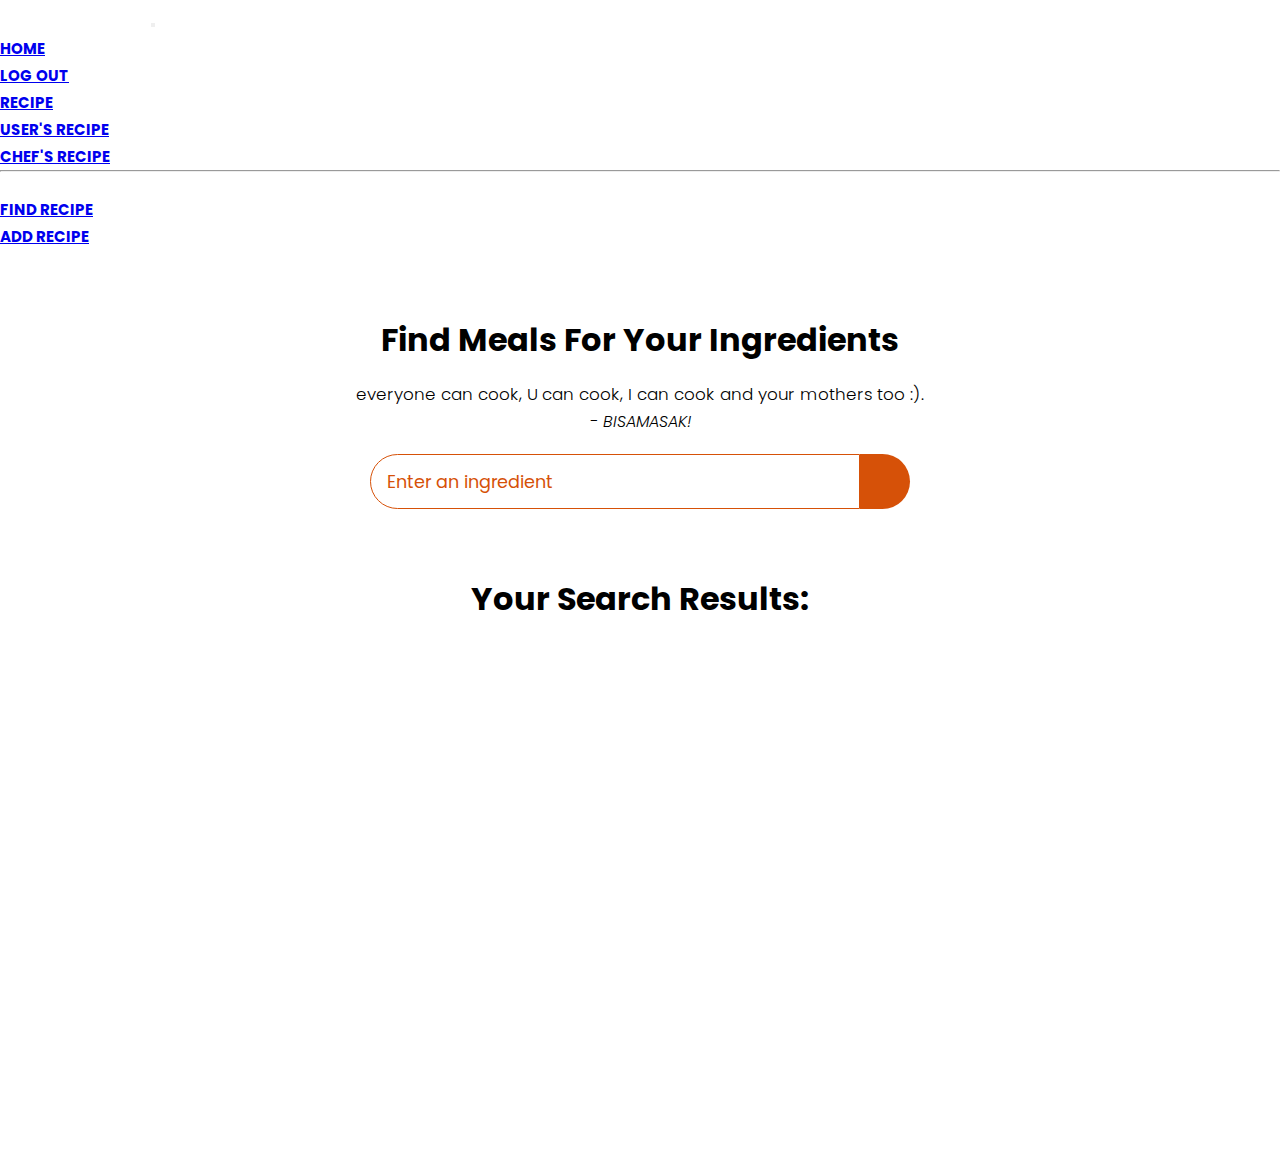
<file: findmeal(logged)/index.html>
<!DOCTYPE html>
<html lang="en">
<head>
  <meta charset="UTF-8">
  <meta name="viewport" content="width=device-width, initial-scale=1.0">
  <title>Find Meal For Your Ingredients</title>
  <link href="https://cdn.jsdelivr.net/npm/bootstrap@5.2.0-beta1/dist/css/bootstrap.min.css" rel="stylesheet" integrity="sha384-0evHe/X+R7YkIZDRvuzKMRqM+OrBnVFBL6DOitfPri4tjfHxaWutUpFmBp4vmVor" crossorigin="anonymous">
  <script src="https://cdn.jsdelivr.net/npm/bootstrap@5.2.0-beta1/dist/js/bootstrap.bundle.min.js" integrity="sha384-pprn3073KE6tl6bjs2QrFaJGz5/SUsLqktiwsUTF55Jfv3qYSDhgCecCxMW52nD2" crossorigin="anonymous"></script>
  <link rel="stylesheet" href="https://cdnjs.cloudflare.com/ajax/libs/font-awesome/5.15.1/css/all.min.css" integrity="sha512-+4zCK9k+qNFUR5X+cKL9EIR+ZOhtIloNl9GIKS57V1MyNsYpYcUrUeQc9vNfzsWfV28IaLL3i96P9sdNyeRssA==" crossorigin="anonymous" />
  <link rel = "stylesheet" href = "style.css">
</head>
<body>
  <nav class="navbar navbar-expand-lg fixed-top">
    <div class="container-fluid">
      <a class="navbar-brand" href="#">Bisa <span class="text-warning">Masak!</span></a>
      <button class="navbar-toggler" type="button" data-bs-toggle="collapse" data-bs-target="#navbarSupportedContent" aria-controls="navbarSupportedContent" aria-expanded="false" aria-label="Toggle navigation">
        <span class="navbar-toggler-icon"></span>
      </button>
      <div class="collapse navbar-collapse" id="navbarSupportedContent">
        <ul class="navbar-nav ms-auto mb-2 mb-lg-0">
          <li class="nav-item">
            <a class="nav-link " aria-current="page" href="../logged/">Home</a>
          </li>
          <li class="nav-item">
            <a class="nav-link" href="../index/">Log out</a>
          </li>
          <li class="nav-item active dropdown">
            <a class="nav-link dropdown-toggle" href="#" id="navbarDropdown" role="button" data-bs-toggle="dropdown" aria-expanded="false">
              Recipe
            </a>
            <ul class="dropdown-menu" aria-labelledby="navbarDropdown">
              <li><a class="dropdown-item" href="../user's recipe/userrecipe.php">User's Recipe</a></li>
              <li><a class="dropdown-item" href="#">Chef's Recipe</a></li>
              <li><hr class="dropdown-divider"></li>
              <li><a class="dropdown-item" href="../findmeal/">Find Recipe</a></li>
            </ul>
          </li>
          <li class="nav-item">
            <a class="nav-link " href="../add recipe/addrecipe.php" >Add Recipe</a>
          </li>
        </ul>
      </div>
    </div>
  </nav>
  
  <div class = "container">
    <div class = "meal-wrapper">
      <div class = "meal-search">
        <h2 class = "title">Find Meals For Your Ingredients</h2>
        <blockquote>everyone can cook, U can cook, I can cook and your mothers too :).<br>
          <cite>- BISAMASAK!</cite>
        </blockquote>

        <div class = "meal-search-box">
          <input type = "text" class = "search-control" placeholder="Enter an ingredient" id = "search-input">
          <button type = "submit" class = "search-btn btn" id = "search-btn">
            <i class = "fas fa-search"></i>
          </button>
        </div>
      </div>

      <div class = "meal-result">
        <h2 class = "title">Your Search Results:</h2>
        <div id= "meal">
          <!-- meal item -->
          <!-- <div class = "meal-item">
            <div class = "meal-img">
              <img src = "food.jpg" alt = "food">
            </div>
            <div class = "meal-name">
              <h3>Potato Chips</h3>
              <a href = "#" class = "recipe-btn">Get Recipe</a>
            </div>
          </div> -->
          <!-- end of meal item -->
        </div>
      </div>


      <div class = "meal-details">
        <!-- recipe close btn -->
        <button type = "button" class = "btn recipe-close-btn" id = "recipe-close-btn">
          <i class = "fas fa-times"></i>
        </button>

        <!-- meal content -->
        <div class = "meal-details-content">
          <!-- <h2 class = "recipe-title">Meals Name Here</h2>
          <p class = "recipe-category">Category Name</p>
          <div class = "recipe-instruct">
            <h3>Instructions:</h3>
            <p>Lorem ipsum, dolor sit amet consectetur adipisicing elit. Quo blanditiis quis accusantium natus! Porro, reiciendis maiores molestiae distinctio veniam ratione ex provident ipsa, soluta suscipit quam eos velit autem iste!</p>
            <p>Lorem ipsum dolor sit amet consectetur adipisicing elit. Amet aliquam voluptatibus ad obcaecati magnam, esse numquam nisi ut adipisci in?</p>
          </div>
          <div class = "recipe-meal-img">
            <img src = "food.jpg" alt = "">
          </div>
          <div class = "recipe-link">
            <a href = "#" target = "_blank">Watch Video</a>
          </div> -->
        </div>
      </div>
    </div>
  </div>



  <script src = "script.js"></script>
</body>
</html>
</file>
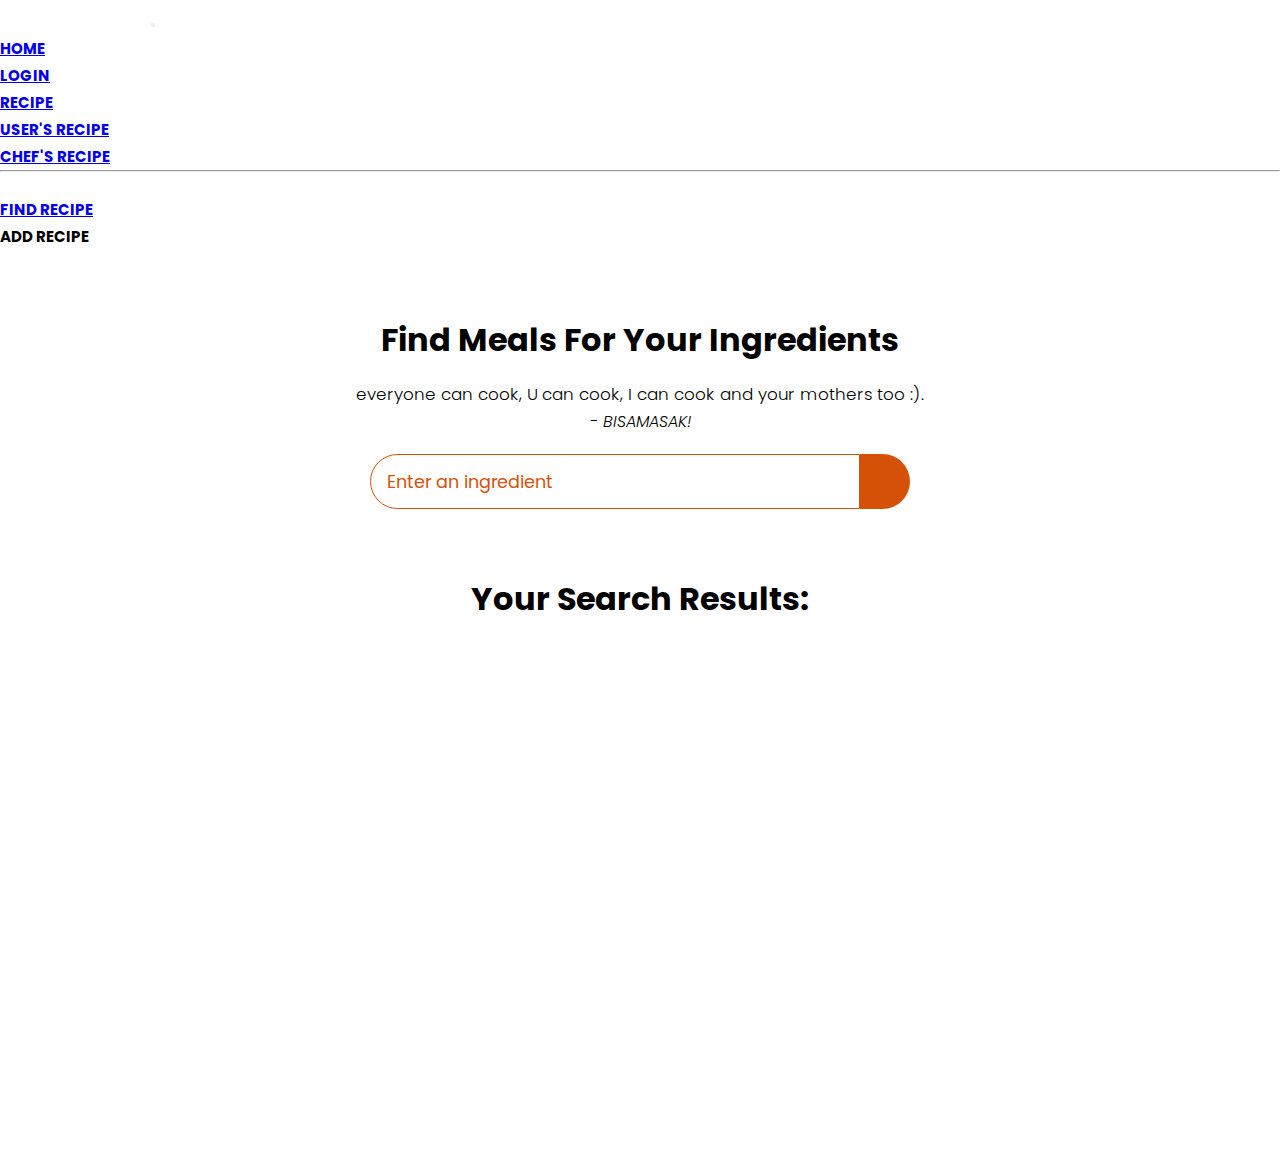
<file: findmeal/index.html>
<!DOCTYPE html>
<html lang="en">
<head>
  <meta charset="UTF-8">
  <meta name="viewport" content="width=device-width, initial-scale=1.0">
  <title>Find Meal For Your Ingredients</title>
  <link href="https://cdn.jsdelivr.net/npm/bootstrap@5.2.0-beta1/dist/css/bootstrap.min.css" rel="stylesheet" integrity="sha384-0evHe/X+R7YkIZDRvuzKMRqM+OrBnVFBL6DOitfPri4tjfHxaWutUpFmBp4vmVor" crossorigin="anonymous">
  <script src="https://cdn.jsdelivr.net/npm/bootstrap@5.2.0-beta1/dist/js/bootstrap.bundle.min.js" integrity="sha384-pprn3073KE6tl6bjs2QrFaJGz5/SUsLqktiwsUTF55Jfv3qYSDhgCecCxMW52nD2" crossorigin="anonymous"></script>
  <link rel="stylesheet" href="https://cdnjs.cloudflare.com/ajax/libs/font-awesome/5.15.1/css/all.min.css" integrity="sha512-+4zCK9k+qNFUR5X+cKL9EIR+ZOhtIloNl9GIKS57V1MyNsYpYcUrUeQc9vNfzsWfV28IaLL3i96P9sdNyeRssA==" crossorigin="anonymous" />
  <link rel = "stylesheet" href = "style.css">
</head>
<body>
  <nav class="navbar navbar-expand-lg fixed-top">
    <div class="container-fluid">
      <a class="navbar-brand" href="#">Bisa <span class="text-warning">Masak!</span></a>
      <button class="navbar-toggler" type="button" data-bs-toggle="collapse" data-bs-target="#navbarSupportedContent" aria-controls="navbarSupportedContent" aria-expanded="false" aria-label="Toggle navigation">
        <span class="navbar-toggler-icon"></span>
      </button>
      <div class="collapse navbar-collapse" id="navbarSupportedContent">
        <ul class="navbar-nav ms-auto mb-2 mb-lg-0">
          <li class="nav-item">
            <a class="nav-link " aria-current="page" href="../index/">Home</a>
          </li>
          <li class="nav-item">
            <a class="nav-link" href="../logres/cobalogin.php">Login</a>
          </li>
          <li class="nav-item active dropdown">
            <a class="nav-link dropdown-toggle" href="#" id="navbarDropdown" role="button" data-bs-toggle="dropdown" aria-expanded="false">
              Recipe
            </a>
            <ul class="dropdown-menu" aria-labelledby="navbarDropdown">
              <li><a class="dropdown-item" href="../user's recipe/userrecipe.php">User's Recipe</a></li>
              <li><a class="dropdown-item" href="#">Chef's Recipe</a></li>
              <li><hr class="dropdown-divider"></li>
              <li><a class="dropdown-item" href="../findmeal/">Find Recipe</a></li>
            </ul>
          </li>
          <li class="nav-item">
            <a class="nav-link disabled">Add Recipe</a>
          </li>
        </ul>
      </div>
    </div>
  </nav>
  
  <div class = "container">
    <div class = "meal-wrapper">
      <div class = "meal-search">
        <h2 class = "title">Find Meals For Your Ingredients</h2>
        <blockquote>everyone can cook, U can cook, I can cook and your mothers too :).<br>
          <cite>- BISAMASAK!</cite>
        </blockquote>

        <div class = "meal-search-box">
          <input type = "text" class = "search-control" placeholder="Enter an ingredient" id = "search-input">
          <button type = "submit" class = "search-btn btn" id = "search-btn">
            <i class = "fas fa-search"></i>
          </button>
        </div>
      </div>

      <div class = "meal-result">
        <h2 class = "title">Your Search Results:</h2>
        <div id= "meal">
          <!-- meal item -->
          <!-- <div class = "meal-item">
            <div class = "meal-img">
              <img src = "food.jpg" alt = "food">
            </div>
            <div class = "meal-name">
              <h3>Potato Chips</h3>
              <a href = "#" class = "recipe-btn">Get Recipe</a>
            </div>
          </div> -->
          <!-- end of meal item -->
        </div>
      </div>


      <div class = "meal-details">
        <!-- recipe close btn -->
        <button type = "button" class = "btn recipe-close-btn" id = "recipe-close-btn">
          <i class = "fas fa-times"></i>
        </button>

        <!-- meal content -->
        <div class = "meal-details-content">
          <!-- <h2 class = "recipe-title">Meals Name Here</h2>
          <p class = "recipe-category">Category Name</p>
          <div class = "recipe-instruct">
            <h3>Instructions:</h3>
            <p>Lorem ipsum, dolor sit amet consectetur adipisicing elit. Quo blanditiis quis accusantium natus! Porro, reiciendis maiores molestiae distinctio veniam ratione ex provident ipsa, soluta suscipit quam eos velit autem iste!</p>
            <p>Lorem ipsum dolor sit amet consectetur adipisicing elit. Amet aliquam voluptatibus ad obcaecati magnam, esse numquam nisi ut adipisci in?</p>
          </div>
          <div class = "recipe-meal-img">
            <img src = "food.jpg" alt = "">
          </div>
          <div class = "recipe-link">
            <a href = "#" target = "_blank">Watch Video</a>
          </div> -->
        </div>
      </div>
    </div>
  </div>



  <script src = "script.js"></script>
</body>
</html>
</file>
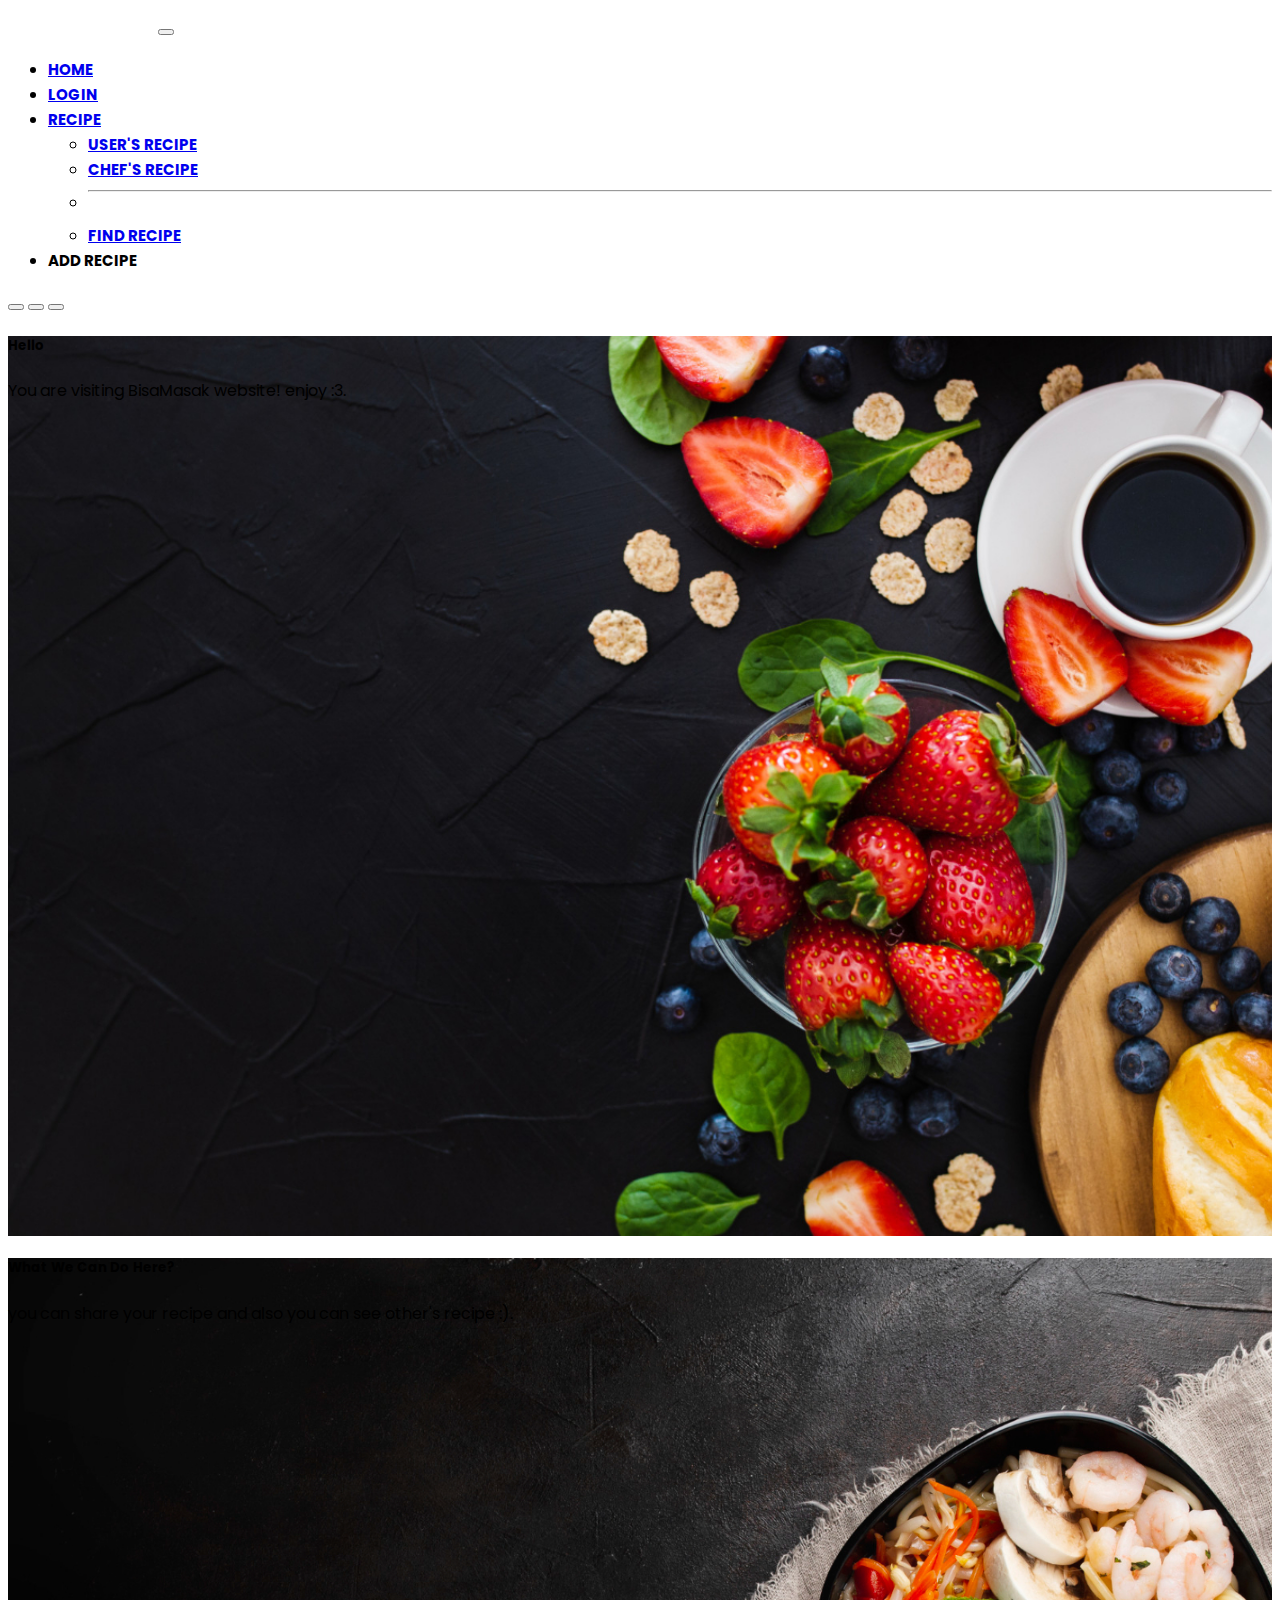
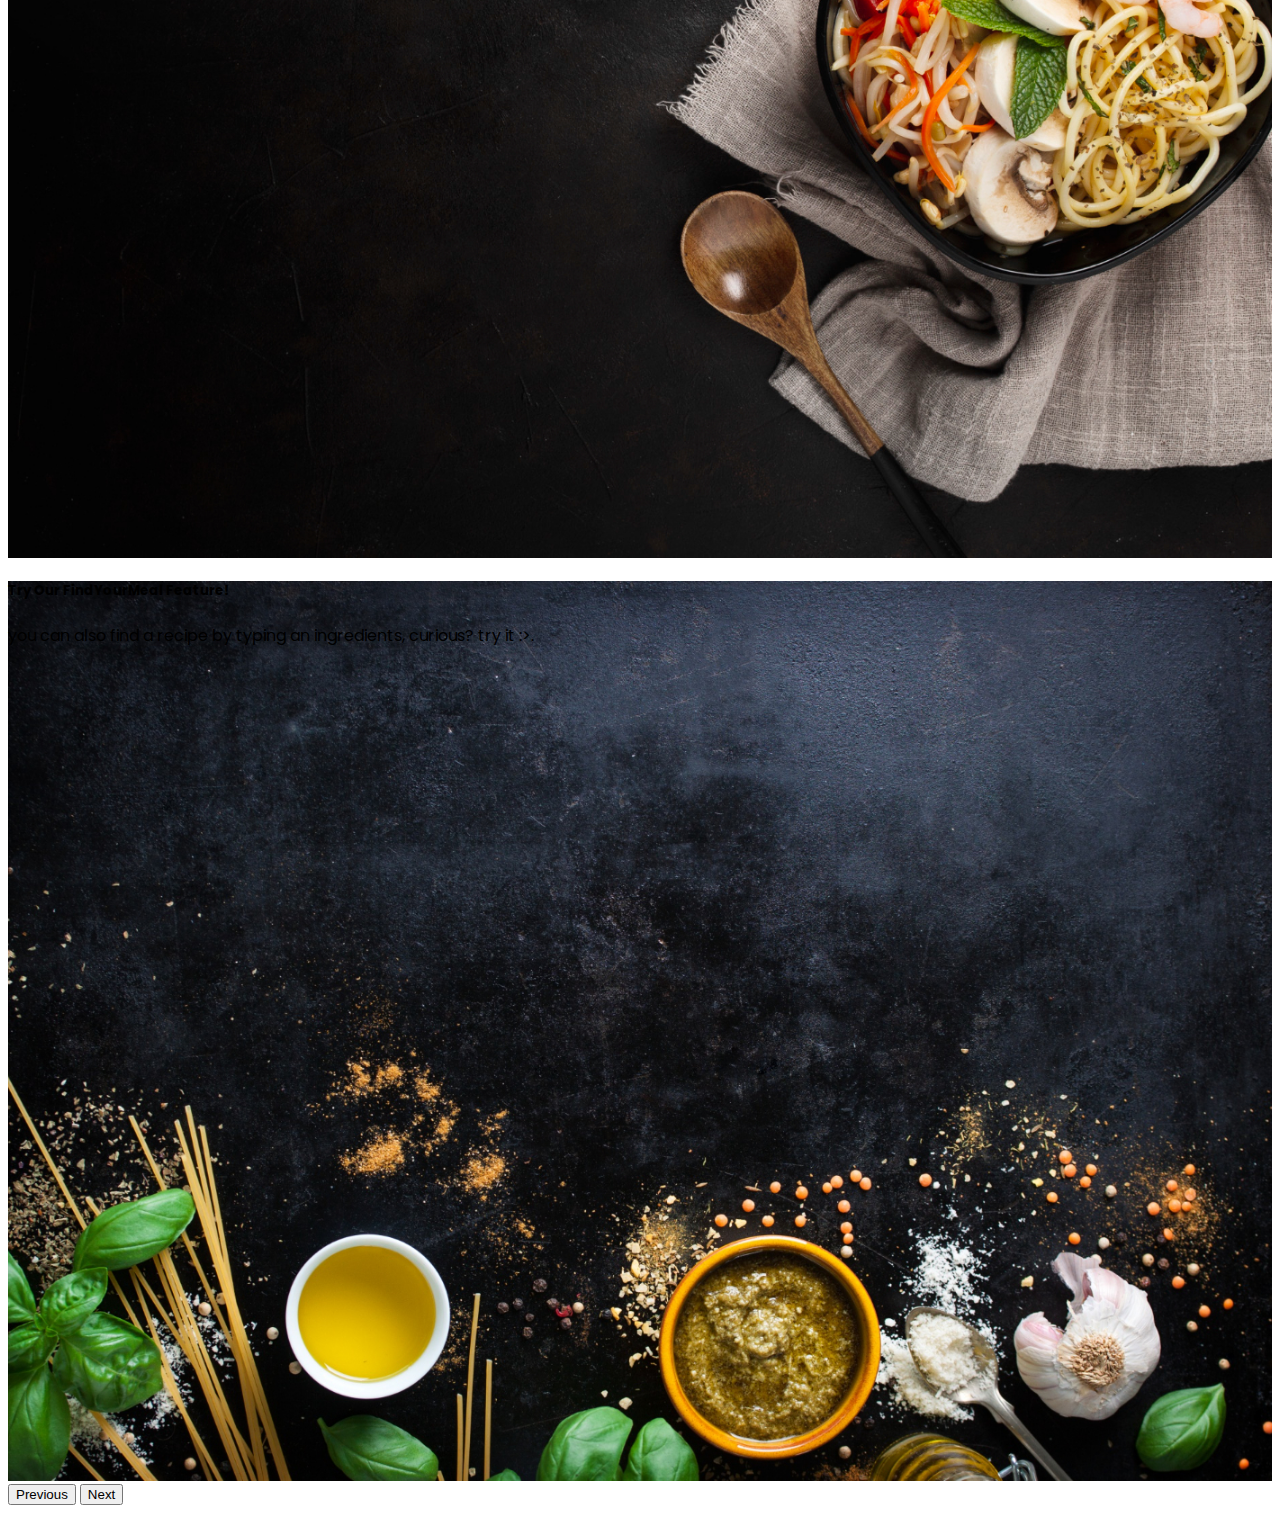
<file: index/index.html>
<!DOCTYPE html>
<html lang="en">
<head>
    <meta charset="UTF-8">
    <meta http-equiv="X-UA-Compatible" content="IE=edge">
    <meta name="viewport" content="width=device-width, initial-scale=1.0">
    <link rel="stylesheet" href="style.css">
    <link href="https://cdn.jsdelivr.net/npm/bootstrap@5.2.0-beta1/dist/css/bootstrap.min.css" rel="stylesheet" integrity="sha384-0evHe/X+R7YkIZDRvuzKMRqM+OrBnVFBL6DOitfPri4tjfHxaWutUpFmBp4vmVor" crossorigin="anonymous">
    <script src="https://cdn.jsdelivr.net/npm/bootstrap@5.2.0-beta1/dist/js/bootstrap.bundle.min.js" integrity="sha384-pprn3073KE6tl6bjs2QrFaJGz5/SUsLqktiwsUTF55Jfv3qYSDhgCecCxMW52nD2" crossorigin="anonymous"></script>
    <title>BisaMasak!</title>
</head>
<body>
    <nav class="navbar navbar-expand-lg fixed-top">
        <div class="container-fluid">
          <a class="navbar-brand" href="#">Bisa <span class="text-warning">Masak!</span></a>
          <button class="navbar-toggler" type="button" data-bs-toggle="collapse" data-bs-target="#navbarSupportedContent" aria-controls="navbarSupportedContent" aria-expanded="false" aria-label="Toggle navigation">
            <span class="navbar-toggler-icon"></span>
          </button>
          <div class="collapse navbar-collapse" id="navbarSupportedContent">
            <ul class="navbar-nav ms-auto mb-2 mb-lg-0">
              <li class="nav-item">
                <a class="nav-link active" aria-current="page" href="#">Home</a>
              </li>
              <li class="nav-item">
                <a class="nav-link" href="../logres/cobalogin.php">Login</a>
              </li>
              <li class="nav-item dropdown">
                <a class="nav-link dropdown-toggle" href="#" id="navbarDropdown" role="button" data-bs-toggle="dropdown" aria-expanded="false">
                  Recipe
                </a>
                <ul class="dropdown-menu" aria-labelledby="navbarDropdown">
                  <li><a class="dropdown-item" href="../user's recipe/userrecipe.php">User's Recipe</a></li>
                  <li><a class="dropdown-item" href="#">Chef's Recipe</a></li>
                  <li><hr class="dropdown-divider"></li>
                  <li><a class="dropdown-item" href="../findmeal/">Find Recipe</a></li>
                </ul>
              </li>
              <li class="nav-item">
                <a class="nav-link disabled">Add Recipe</a>
              </li>
            </ul>
          </div>
        </div>
      </nav>

      <div id="carouselExampleCaptions" class="carousel slide" data-bs-ride="false">
        <div class="carousel-indicators">
          <button type="button" data-bs-target="#carouselExampleCaptions" data-bs-slide-to="0" class="active" aria-current="true" aria-label="Slide 1"></button>
          <button type="button" data-bs-target="#carouselExampleCaptions" data-bs-slide-to="1" aria-label="Slide 2"></button>
          <button type="button" data-bs-target="#carouselExampleCaptions" data-bs-slide-to="2" aria-label="Slide 3"></button>
        </div>
        <div class="carousel-inner">
          <div class="carousel-item active bg-1">
            
            <div class="carousel-caption d-none d-md-block">
              <h5>Hello</h5>
              <p>You are visiting BisaMasak website! enjoy :3.</p>
            </div>
          </div>
          <div class="carousel-item bg-2">
            
            <div class="carousel-caption d-none d-md-block">
              <h5>What We Can Do Here?</h5>
              <p>you can share your recipe and also you can see other's recipe :).</p>
            </div>
          </div>
          <div class="carousel-item bg-3">
            
            <div class="carousel-caption d-none d-md-block">
              <h5>Try Our FindYourMeal Feature!</h5>
              <p>you can also find a recipe by typing an ingredients, curious? try it :>.</p>
            </div>
          </div>
        </div>
        <button class="carousel-control-prev" type="button" data-bs-target="#carouselExampleCaptions" data-bs-slide="prev">
          <span class="carousel-control-prev-icon" aria-hidden="true"></span>
          <span class="visually-hidden">Previous</span>
        </button>
        <button class="carousel-control-next" type="button" data-bs-target="#carouselExampleCaptions" data-bs-slide="next">
          <span class="carousel-control-next-icon" aria-hidden="true"></span>
          <span class="visually-hidden">Next</span>
        </button>
      </div>
</body>
</html>
</file>
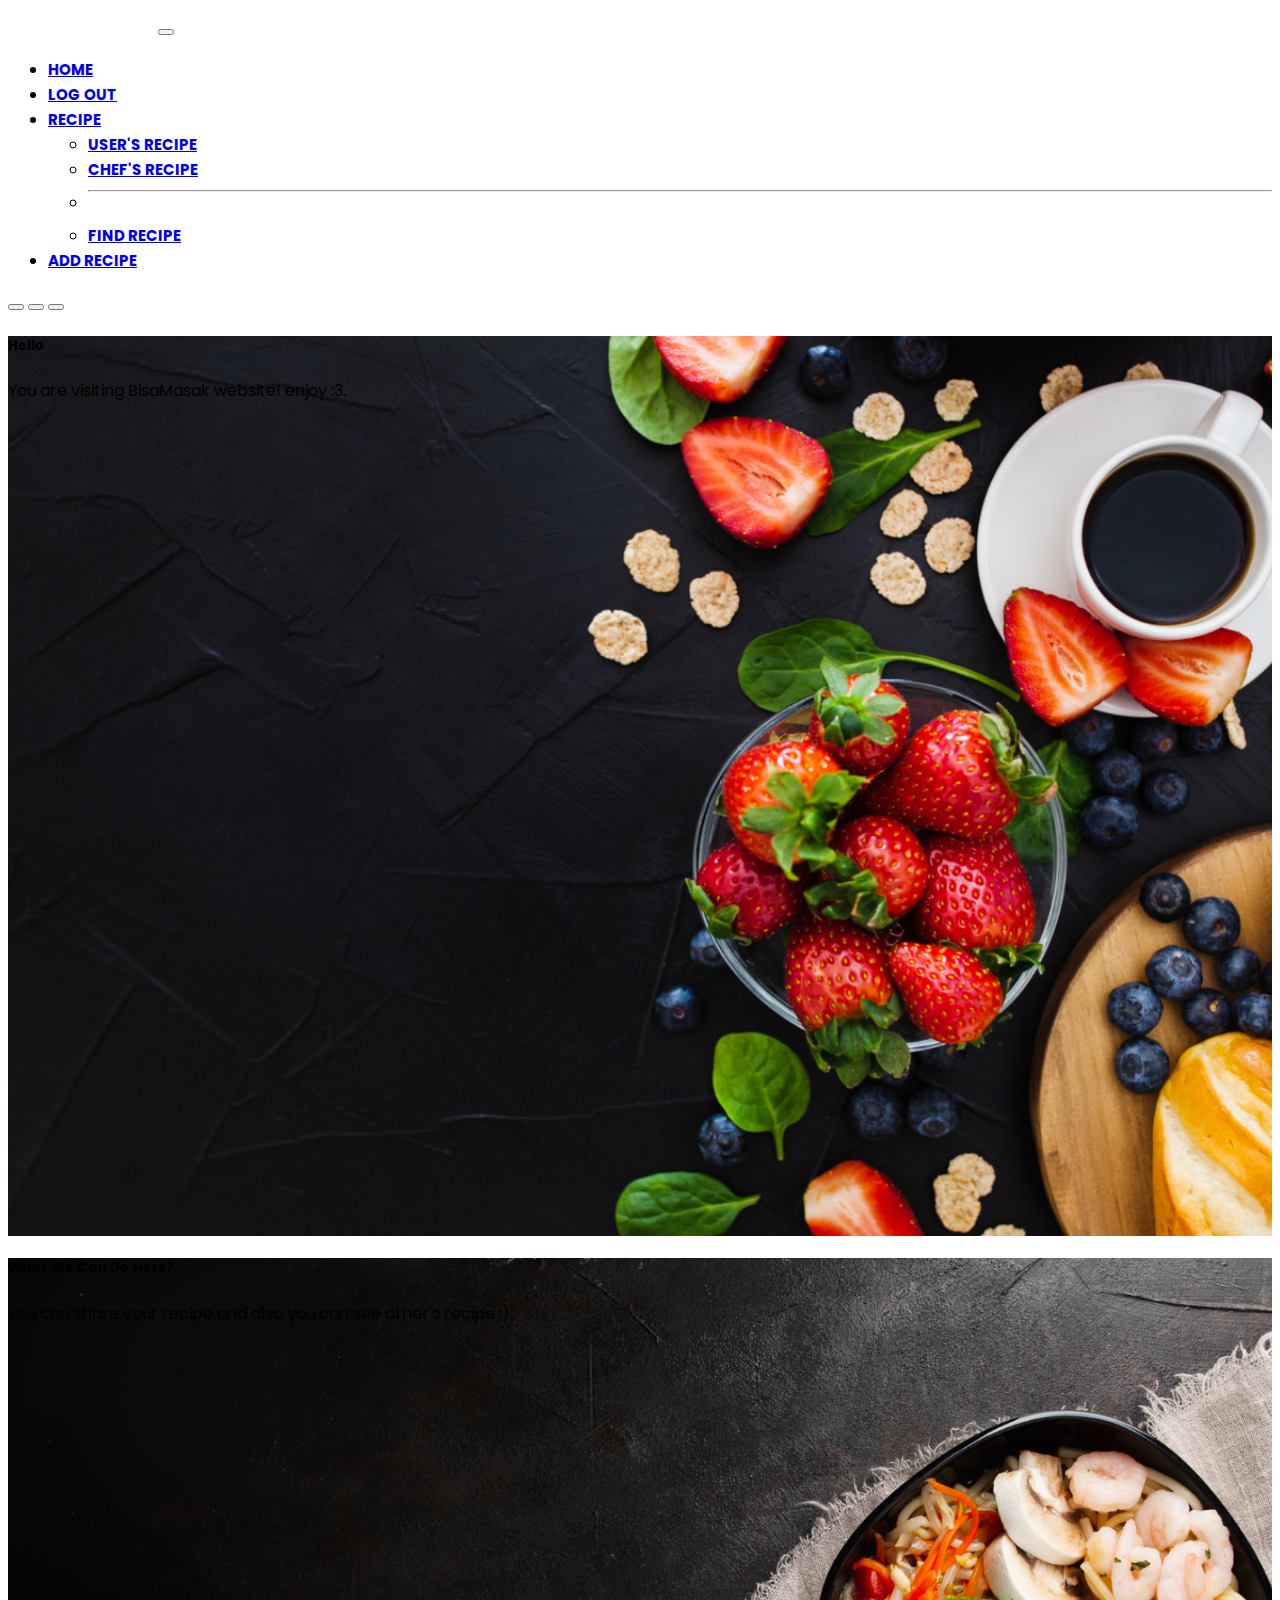
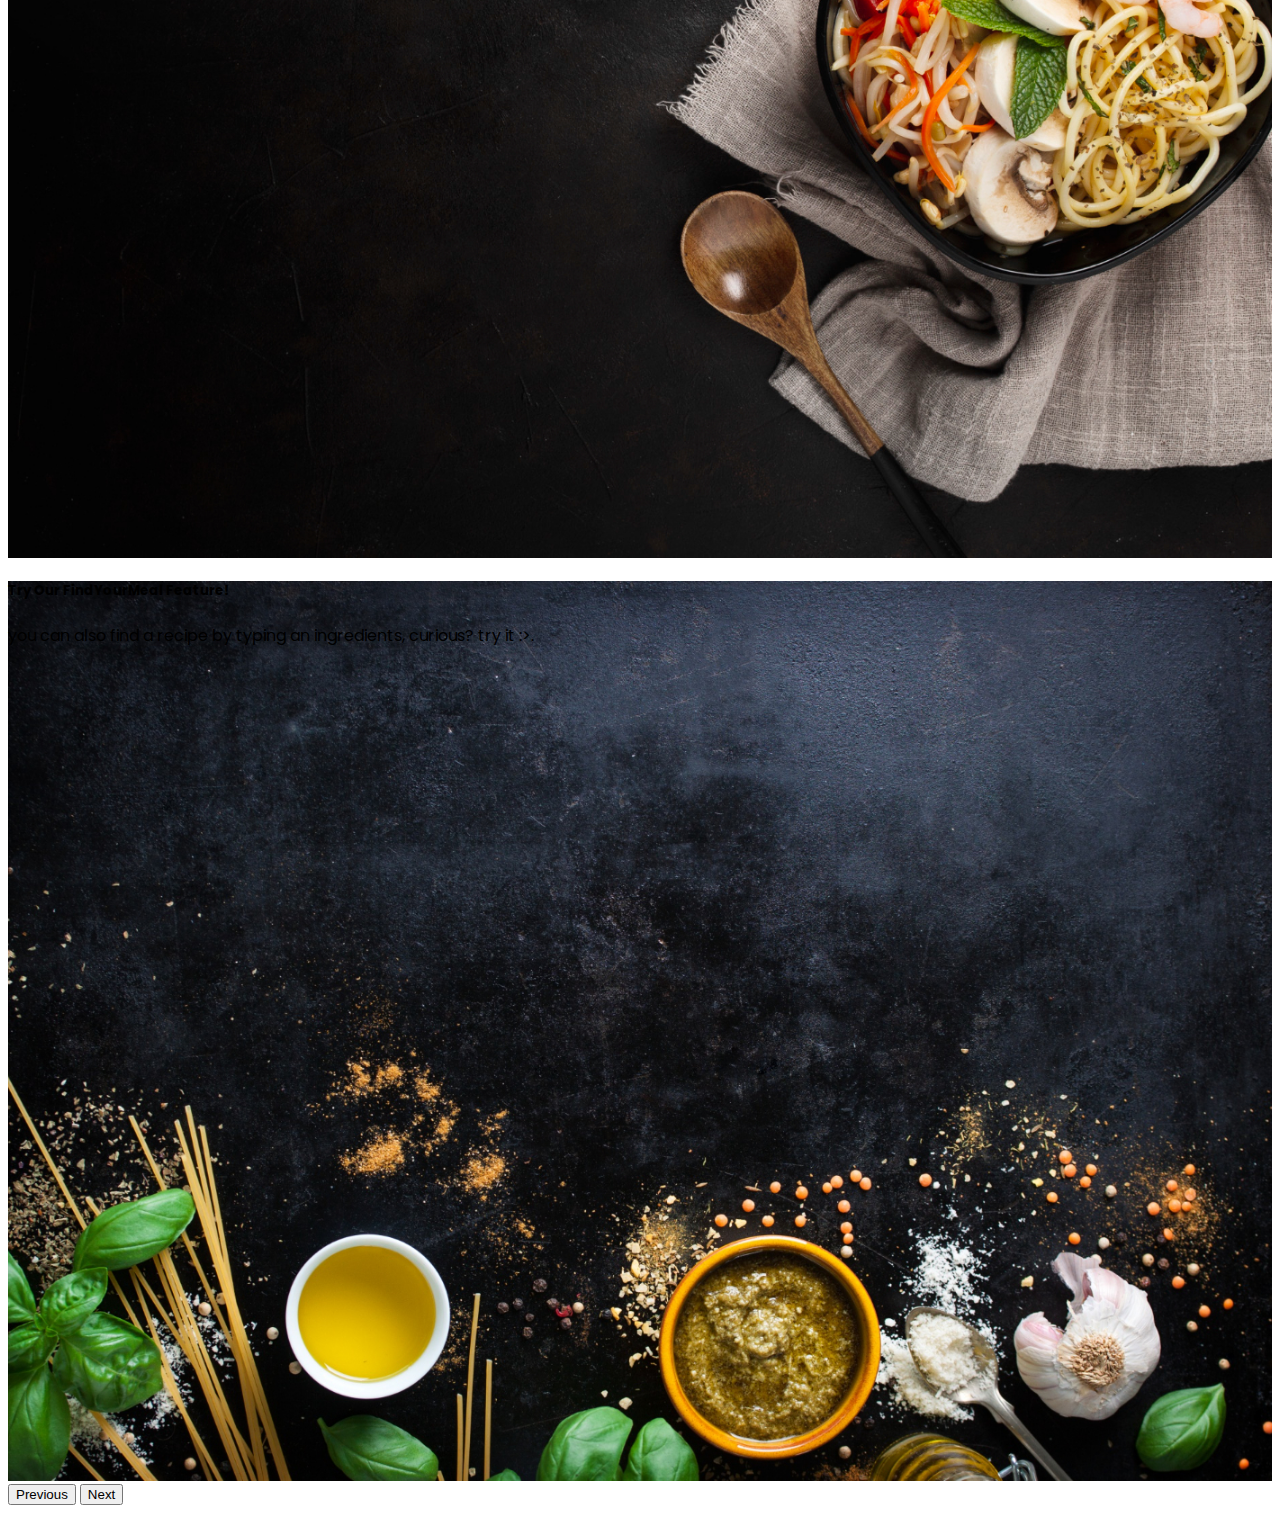
<file: logged/index.html>
<!DOCTYPE html>
<html lang="en">
<head>
    <meta charset="UTF-8">
    <meta http-equiv="X-UA-Compatible" content="IE=edge">
    <meta name="viewport" content="width=device-width, initial-scale=1.0">
    <link rel="stylesheet" href="style.css">
    <link href="https://cdn.jsdelivr.net/npm/bootstrap@5.2.0-beta1/dist/css/bootstrap.min.css" rel="stylesheet" integrity="sha384-0evHe/X+R7YkIZDRvuzKMRqM+OrBnVFBL6DOitfPri4tjfHxaWutUpFmBp4vmVor" crossorigin="anonymous">
    <script src="https://cdn.jsdelivr.net/npm/bootstrap@5.2.0-beta1/dist/js/bootstrap.bundle.min.js" integrity="sha384-pprn3073KE6tl6bjs2QrFaJGz5/SUsLqktiwsUTF55Jfv3qYSDhgCecCxMW52nD2" crossorigin="anonymous"></script>
    <title>BisaMasak!</title>
</head>
<body>
    <nav class="navbar navbar-expand-lg fixed-top">
        <div class="container-fluid">
          <a class="navbar-brand" href="#">Bisa <span class="text-warning">Masak!</span></a>
          <button class="navbar-toggler" type="button" data-bs-toggle="collapse" data-bs-target="#navbarSupportedContent" aria-controls="navbarSupportedContent" aria-expanded="false" aria-label="Toggle navigation">
            <span class="navbar-toggler-icon"></span>
          </button>
          <div class="collapse navbar-collapse" id="navbarSupportedContent">
            <ul class="navbar-nav ms-auto mb-2 mb-lg-0">
              <li class="nav-item">
                <a class="nav-link active" aria-current="page" href="#">Home</a>
              </li>
              <li class="nav-item">
                <a class="nav-link" href="../index/">Log out</a>
              </li>
              <li class="nav-item dropdown">
                <a class="nav-link dropdown-toggle" href="#" id="navbarDropdown" role="button" data-bs-toggle="dropdown" aria-expanded="false">
                  Recipe
                </a>
                <ul class="dropdown-menu" aria-labelledby="navbarDropdown">
                  <li><a class="dropdown-item" href="../user's recipe/userrecipe.php">User's Recipe</a></li>
                  <li><a class="dropdown-item" href="#">Chef's Recipe</a></li>
                  <li><hr class="dropdown-divider"></li>
                  <li><a class="dropdown-item" href="../findmeal(logged)/">Find Recipe</a></li>
                </ul>
              </li>
              <li class="nav-item">
                <a class="nav-link" href="../add recipe/addrecipe.php">Add Recipe</a>
              </li>
            </ul>
          </div>
        </div>
      </nav>

      <div id="carouselExampleCaptions" class="carousel slide" data-bs-ride="false">
        <div class="carousel-indicators">
          <button type="button" data-bs-target="#carouselExampleCaptions" data-bs-slide-to="0" class="active" aria-current="true" aria-label="Slide 1"></button>
          <button type="button" data-bs-target="#carouselExampleCaptions" data-bs-slide-to="1" aria-label="Slide 2"></button>
          <button type="button" data-bs-target="#carouselExampleCaptions" data-bs-slide-to="2" aria-label="Slide 3"></button>
        </div>
        <div class="carousel-inner">
          <div class="carousel-item active bg-1">
            
            <div class="carousel-caption d-none d-md-block">
              <h5>Hello</h5>
              <p>You are visiting BisaMasak website! enjoy :3.</p>
            </div>
          </div>
          <div class="carousel-item bg-2">
            
            <div class="carousel-caption d-none d-md-block">
              <h5>What We Can Do Here?</h5>
              <p>you can share your recipe and also you can see other's recipe :).</p>
            </div>
          </div>
          <div class="carousel-item bg-3">
            
            <div class="carousel-caption d-none d-md-block">
              <h5>Try Our FindYourMeal Feature!</h5>
              <p>you can also find a recipe by typing an ingredients, curious? try it :>.</p>
            </div>
          </div>
        </div>
        <button class="carousel-control-prev" type="button" data-bs-target="#carouselExampleCaptions" data-bs-slide="prev">
          <span class="carousel-control-prev-icon" aria-hidden="true"></span>
          <span class="visually-hidden">Previous</span>
        </button>
        <button class="carousel-control-next" type="button" data-bs-target="#carouselExampleCaptions" data-bs-slide="next">
          <span class="carousel-control-next-icon" aria-hidden="true"></span>
          <span class="visually-hidden">Next</span>
        </button>
      </div>
</body>
</html>
</file>
<file: findmeal(logged)/style.css>
@import url('https://fonts.googleapis.com/css2?family=Poppins:wght@200;300;400;500;600;700;800;900&display=swap');

*{
    padding: 0;
    margin: 0;
    box-sizing: border-box;
}
:root{
    --tenne-tawny: #d65108;
    --tenne-tawny-dark: #b54507;
}
/* navbar */

.navbar-nav{
    background-color: white;
}

.navbar-nav a{
    font-size: 15px;
    font-weight: 700;
    text-transform: uppercase;
    
}

.navbar-nav .navbar-item{
    color: #ffc93c;
    margin: 0 13px;
}

.navbar-nav .navbar-item:focus,
.navbar-nav .navbar-item:hover{
    color: #ffc93c;

}

.navbar .navbar-brand{
    color: white;
    font-size: 22px;
    font-weight: 700;
    letter-spacing: 1px;
}

.navbar .navbar-brand:hover,
.navbar .navbar-brand:focus{
    color: white;
}

body{
    font-weight: 300;
    font-size: 1.05rem;
    line-height: 1.6;
    font-family: 'Poppins', sans-serif;
}

/*  */
.btn{
    font-family: inherit;
    cursor: pointer;
    outline: 0;
    font-size: 1.05rem;
}
.text{
    opacity: 0.8;
}
.title{
    font-size: 2rem;
    margin-bottom: 1rem;
}

/*  */
.container{
    min-height: 100vh;
}
.meal-wrapper{
    max-width: 1280px;
    margin: 0 auto;
    padding: 2rem;
    background: #fff;
    text-align: center;
}
.meal-search{
    margin: 2rem 0;
}
.meal-search cite{
    font-size: 1rem;
}
.meal-search-box{
    margin: 1.2rem 0;
    display: flex;
    align-items: stretch;
}
.search-control,
.search-btn{
    width: 100%;
}
.search-control{
    padding: 0 1rem;
    font-size: 1.1rem;
    font-family: inherit;
    outline: 0;
    border: 1px solid var(--tenne-tawny);
    color: var(--tenne-tawny);
    border-top-left-radius: 2rem;
    border-bottom-left-radius: 2rem;
}
.search-control::placeholder{
    color: var(--tenne-tawny);
}
.search-btn{
    width: 55px;
    height: 55px;
    font-size: 1.8rem;
    background: var(--tenne-tawny);
    color: #fff;
    border: none;
    border-top-right-radius: 2rem;
    border-bottom-right-radius: 2rem;
    transition: all 0.4s linear;
    -webkit-transition: all 0.4s linear;
    -moz-transition: all 0.4s linear;
    -ms-transition: all 0.4s linear;
    -o-transition: all 0.4s linear;
}
.search-btn:hover{
    background: var(--tenne-tawny-dark);
}
.meal-result{
    margin-top: 4rem;
}
#meal{
    margin: 2.4rem 0;
}
.meal-item{
    border-radius: 1rem;
    -webkit-border-radius: 1rem;
    -moz-border-radius: 1rem;
    -ms-border-radius: 1rem;
    -o-border-radius: 1rem;
    overflow: hidden;
    box-shadow: 0 4px 21px -12px rgba(0, 0, 0, 0.79);
    margin: 2rem 0;
}
.meal-img img{
    width: 100%;
    display: block;
}
.meal-name{
    padding: 1.5rem 0.5rem;
}
.meal-name h3{
    font-size: 1.4rem;
}
.recipe-btn{
    text-decoration: none;
    color: #fff;
    background: var(--tenne-tawny);
    font-weight: 500;
    font-size: 1.1rem;
    padding: 0.75rem 0;
    display: block;
    width: 175px;
    margin: 1rem auto;
    border-radius: 2rem;
    -webkit-border-radius: 2rem;
    -moz-border-radius: 2rem;
    -ms-border-radius: 2rem;
    -o-border-radius: 2rem;
    transition: all 0.4s linear;
    -webkit-transition: all 0.4s linear;
    -moz-transition: all 0.4s linear;
    -ms-transition: all 0.4s linear;
    -o-transition: all 0.4s linear;
}
.recipe-btn:hover{
    background: var(--tenne-tawny-dark);
}

/* meal details */
.meal-details{
    position: fixed;
    top: 50%;
    left: 50%;
    transform: translate(-50%, -50%);
    -webkit-transform: translate(-50%, -50%);
    -moz-transform: translate(-50%, -50%);
    -ms-transform: translate(-50%, -50%);
    -o-transform: translate(-50%, -50%);
    color: #fff;
    background: var(--tenne-tawny);
    border-radius: 1rem;
    -webkit-border-radius: 1rem;
    -moz-border-radius: 1rem;
    -ms-border-radius: 1rem;
    -o-border-radius: 1rem;
    width: 90%;
    height: 90%;
    overflow-y: scroll;
    display: none;
    padding: 2rem 0;
}
.meal-details::-webkit-scrollbar{
    width: 10px;
}
.meal-details::-webkit-scrollbar-thumb{
    background: #f0f0f0;
    border-radius: 2rem;
    -webkit-border-radius: 2rem;
    -moz-border-radius: 2rem;
    -ms-border-radius: 2rem;
    -o-border-radius: 2rem;
}


/* js related */
.showRecipe{
    display: block;
}

.meal-details-content{
    margin: 2rem;
}
.meal-details-content p:not(.recipe-category){
    padding: 1rem 0;
}
.recipe-close-btn{
    position: absolute;
    right: 2rem;
    top: 2rem;
    font-size: 1.8rem;
    background: #fff;
    border: none;
    width: 35px;
    height: 35px;
    border-radius: 50%;
    -webkit-border-radius: 50%;
    -moz-border-radius: 50%;
    -ms-border-radius: 50%;
    -o-border-radius: 50%;
    display: flex;
    align-items: center;
    justify-content: center;
    opacity: 0.9;
}
.recipe-title{
    letter-spacing: 1px;
    padding-bottom: 1rem;
}
.recipe-category{
    background: #fff;
    font-weight: 600;
    color: var(--tenne-tawny);
    display: inline-block;
    padding: 0.2rem 0.5rem;
    border-radius: 0.3rem;
    -webkit-border-radius: 0.3rem;
    -moz-border-radius: 0.3rem;
    -ms-border-radius: 0.3rem;
    -o-border-radius: 0.3rem;
}
.recipe-category{
    background: #fff;
    font-weight: 600;
    color: var(--tenne-tawny);
    display: inline-block;
    padding: 0.2rem 0.5rem;
    border-radius: 0.3rem;
    -webkit-border-radius: 0.3rem;
    -moz-border-radius: 0.3rem;
    -ms-border-radius: 0.3rem;
    -o-border-radius: 0.3rem;
}
.recipe-instruct{
    padding: 1rem 0;
}
.recipe-meal-img img{
    width: 100px;
    height: 100px;
    border-radius: 50%;
    -webkit-border-radius: 50%;
    -moz-border-radius: 50%;
    -ms-border-radius: 50%;
    -o-border-radius: 50%;
    margin: 0 auto;
    display: block;
}
.recipe-link{
    margin: 1.4rem 0;
}
.recipe-link a{
    color: #fff;
    font-size: 1.2rem;
    font-weight: 700;
    transition: all 0.4s linear;
    -webkit-transition: all 0.4s linear;
    -moz-transition: all 0.4s linear;
    -ms-transition: all 0.4s linear;
    -o-transition: all 0.4s linear;
}
.recipe-link a:hover{
    opacity: 0.8;
}


/*  */
.notFound{
    grid-template-columns: 1fr!important;
    color: var(--tenne-tawny);
    font-size: 1.8rem;
    font-weight: 600;
    width: 100%;
}






/* Media Queries */
@media screen and (min-width: 600px){
    .meal-search-box{
        width: 540px;
        margin-left: auto;
        margin-right: auto;
    }
}

@media screen and (min-width: 768px){
    #meal{
        display: grid;
        grid-template-columns: repeat(2, 1fr);
        gap: 2rem;
    }
    .meal-item{
        margin: 0;
    }
    .meal-details{
        width: 700px;
    }
}

@media screen and (min-width: 992px){
    #meal{
        grid-template-columns: repeat(3, 1fr);
    }
}
</file>
<file: findmeal/style.css>
@import url('https://fonts.googleapis.com/css2?family=Poppins:wght@200;300;400;500;600;700;800;900&display=swap');

*{
    padding: 0;
    margin: 0;
    box-sizing: border-box;
}
:root{
    --tenne-tawny: #d65108;
    --tenne-tawny-dark: #b54507;
}
/* navbar */

.navbar-nav{
    background-color: white;
}

.navbar-nav a{
    font-size: 15px;
    font-weight: 700;
    text-transform: uppercase;
    
}

.navbar-nav .navbar-item{
    color: #ffc93c;
    margin: 0 13px;
}

.navbar-nav .navbar-item:focus,
.navbar-nav .navbar-item:hover{
    color: #ffc93c;

}

.navbar .navbar-brand{
    color: white;
    font-size: 22px;
    font-weight: 700;
    letter-spacing: 1px;
}

.navbar .navbar-brand:hover,
.navbar .navbar-brand:focus{
    color: white;
}

body{
    font-weight: 300;
    font-size: 1.05rem;
    line-height: 1.6;
    font-family: 'Poppins', sans-serif;
}

/*  */
.btn{
    font-family: inherit;
    cursor: pointer;
    outline: 0;
    font-size: 1.05rem;
}
.text{
    opacity: 0.8;
}
.title{
    font-size: 2rem;
    margin-bottom: 1rem;
}

/*  */
.container{
    min-height: 100vh;
}
.meal-wrapper{
    max-width: 1280px;
    margin: 0 auto;
    padding: 2rem;
    background: #fff;
    text-align: center;
}
.meal-search{
    margin: 2rem 0;
}
.meal-search cite{
    font-size: 1rem;
}
.meal-search-box{
    margin: 1.2rem 0;
    display: flex;
    align-items: stretch;
}
.search-control,
.search-btn{
    width: 100%;
}
.search-control{
    padding: 0 1rem;
    font-size: 1.1rem;
    font-family: inherit;
    outline: 0;
    border: 1px solid var(--tenne-tawny);
    color: var(--tenne-tawny);
    border-top-left-radius: 2rem;
    border-bottom-left-radius: 2rem;
}
.search-control::placeholder{
    color: var(--tenne-tawny);
}
.search-btn{
    width: 55px;
    height: 55px;
    font-size: 1.8rem;
    background: var(--tenne-tawny);
    color: #fff;
    border: none;
    border-top-right-radius: 2rem;
    border-bottom-right-radius: 2rem;
    transition: all 0.4s linear;
    -webkit-transition: all 0.4s linear;
    -moz-transition: all 0.4s linear;
    -ms-transition: all 0.4s linear;
    -o-transition: all 0.4s linear;
}
.search-btn:hover{
    background: var(--tenne-tawny-dark);
}
.meal-result{
    margin-top: 4rem;
}
#meal{
    margin: 2.4rem 0;
}
.meal-item{
    border-radius: 1rem;
    -webkit-border-radius: 1rem;
    -moz-border-radius: 1rem;
    -ms-border-radius: 1rem;
    -o-border-radius: 1rem;
    overflow: hidden;
    box-shadow: 0 4px 21px -12px rgba(0, 0, 0, 0.79);
    margin: 2rem 0;
}
.meal-img img{
    width: 100%;
    display: block;
}
.meal-name{
    padding: 1.5rem 0.5rem;
}
.meal-name h3{
    font-size: 1.4rem;
}
.recipe-btn{
    text-decoration: none;
    color: #fff;
    background: var(--tenne-tawny);
    font-weight: 500;
    font-size: 1.1rem;
    padding: 0.75rem 0;
    display: block;
    width: 175px;
    margin: 1rem auto;
    border-radius: 2rem;
    -webkit-border-radius: 2rem;
    -moz-border-radius: 2rem;
    -ms-border-radius: 2rem;
    -o-border-radius: 2rem;
    transition: all 0.4s linear;
    -webkit-transition: all 0.4s linear;
    -moz-transition: all 0.4s linear;
    -ms-transition: all 0.4s linear;
    -o-transition: all 0.4s linear;
}
.recipe-btn:hover{
    background: var(--tenne-tawny-dark);
}

/* meal details */
.meal-details{
    position: fixed;
    top: 50%;
    left: 50%;
    transform: translate(-50%, -50%);
    -webkit-transform: translate(-50%, -50%);
    -moz-transform: translate(-50%, -50%);
    -ms-transform: translate(-50%, -50%);
    -o-transform: translate(-50%, -50%);
    color: #fff;
    background: var(--tenne-tawny);
    border-radius: 1rem;
    -webkit-border-radius: 1rem;
    -moz-border-radius: 1rem;
    -ms-border-radius: 1rem;
    -o-border-radius: 1rem;
    width: 90%;
    height: 90%;
    overflow-y: scroll;
    display: none;
    padding: 2rem 0;
}
.meal-details::-webkit-scrollbar{
    width: 10px;
}
.meal-details::-webkit-scrollbar-thumb{
    background: #f0f0f0;
    border-radius: 2rem;
    -webkit-border-radius: 2rem;
    -moz-border-radius: 2rem;
    -ms-border-radius: 2rem;
    -o-border-radius: 2rem;
}


/* js related */
.showRecipe{
    display: block;
}

.meal-details-content{
    margin: 2rem;
}
.meal-details-content p:not(.recipe-category){
    padding: 1rem 0;
}
.recipe-close-btn{
    position: absolute;
    right: 2rem;
    top: 2rem;
    font-size: 1.8rem;
    background: #fff;
    border: none;
    width: 35px;
    height: 35px;
    border-radius: 50%;
    -webkit-border-radius: 50%;
    -moz-border-radius: 50%;
    -ms-border-radius: 50%;
    -o-border-radius: 50%;
    display: flex;
    align-items: center;
    justify-content: center;
    opacity: 0.9;
}
.recipe-title{
    letter-spacing: 1px;
    padding-bottom: 1rem;
}
.recipe-category{
    background: #fff;
    font-weight: 600;
    color: var(--tenne-tawny);
    display: inline-block;
    padding: 0.2rem 0.5rem;
    border-radius: 0.3rem;
    -webkit-border-radius: 0.3rem;
    -moz-border-radius: 0.3rem;
    -ms-border-radius: 0.3rem;
    -o-border-radius: 0.3rem;
}
.recipe-category{
    background: #fff;
    font-weight: 600;
    color: var(--tenne-tawny);
    display: inline-block;
    padding: 0.2rem 0.5rem;
    border-radius: 0.3rem;
    -webkit-border-radius: 0.3rem;
    -moz-border-radius: 0.3rem;
    -ms-border-radius: 0.3rem;
    -o-border-radius: 0.3rem;
}
.recipe-instruct{
    padding: 1rem 0;
}
.recipe-meal-img img{
    width: 100px;
    height: 100px;
    border-radius: 50%;
    -webkit-border-radius: 50%;
    -moz-border-radius: 50%;
    -ms-border-radius: 50%;
    -o-border-radius: 50%;
    margin: 0 auto;
    display: block;
}
.recipe-link{
    margin: 1.4rem 0;
}
.recipe-link a{
    color: #fff;
    font-size: 1.2rem;
    font-weight: 700;
    transition: all 0.4s linear;
    -webkit-transition: all 0.4s linear;
    -moz-transition: all 0.4s linear;
    -ms-transition: all 0.4s linear;
    -o-transition: all 0.4s linear;
}
.recipe-link a:hover{
    opacity: 0.8;
}


/*  */
.notFound{
    grid-template-columns: 1fr!important;
    color: var(--tenne-tawny);
    font-size: 1.8rem;
    font-weight: 600;
    width: 100%;
}






/* Media Queries */
@media screen and (min-width: 600px){
    .meal-search-box{
        width: 540px;
        margin-left: auto;
        margin-right: auto;
    }
}

@media screen and (min-width: 768px){
    #meal{
        display: grid;
        grid-template-columns: repeat(2, 1fr);
        gap: 2rem;
    }
    .meal-item{
        margin: 0;
    }
    .meal-details{
        width: 700px;
    }
}

@media screen and (min-width: 992px){
    #meal{
        grid-template-columns: repeat(3, 1fr);
    }
}
</file>
<file: index/style.css>
@import url('https://fonts.googleapis.com/css2?family=Poppins:wght@200;300;400;500;600;700;800;900&display=swap');

body{
    font-family: 'Poppins', sans-serif;
}

.navbar-nav{
    background-color: white;
}

.navbar-nav a{
    font-size: 15px;
    font-weight: 700;
    text-transform: uppercase;
    
}

.navbar-nav .navbar-item{
    color: #ffc93c;
    margin: 0 13px;
}

.navbar-nav .navbar-item:focus,
.navbar-nav .navbar-item:hover{
    color: #ffc93c;

}

.navbar .navbar-brand{
    color: white;
    font-size: 22px;
    font-weight: 700;
    letter-spacing: 1px;
}

.navbar .navbar-brand:hover,
.navbar .navbar-brand:focus{
    color: white;
}

/* my heart is like a CAROUSEL */

.carousel-item{
    height: 100vh;
    min-width: 300px;
}

.bg-1{
    background-image: url(./ba.jpg);
    background-position: center;
    background-size: cover;
}

.bg-2{
    background-image: url(./bi.jpg);
    background-position: center;
    background-size: cover;
}

.bg-3{
    background-image: url(./bu.jpg);
    background-position: center;
    background-size: cover;
}
</file>
<file: logged/style.css>
@import url('https://fonts.googleapis.com/css2?family=Poppins:wght@200;300;400;500;600;700;800;900&display=swap');

body{
    font-family: 'Poppins', sans-serif;
}

.navbar-nav{
    background-color: white;
}

.navbar-nav a{
    font-size: 15px;
    font-weight: 700;
    text-transform: uppercase;
    
}

.navbar-nav .navbar-item{
    color: #ffc93c;
    margin: 0 13px;
}

.navbar-nav .navbar-item:focus,
.navbar-nav .navbar-item:hover{
    color: #ffc93c;

}

.navbar .navbar-brand{
    color: white;
    font-size: 22px;
    font-weight: 700;
    letter-spacing: 1px;
}

.navbar .navbar-brand:hover,
.navbar .navbar-brand:focus{
    color: white;
}

/* my heart is like a CAROUSEL */

.carousel-item{
    height: 100vh;
    min-width: 300px;
}

.bg-1{
    background-image: url(./ba.jpg);
    background-position: center;
    background-size: cover;
}

.bg-2{
    background-image: url(./bi.jpg);
    background-position: center;
    background-size: cover;
}

.bg-3{
    background-image: url(./bu.jpg);
    background-position: center;
    background-size: cover;
}
</file>
